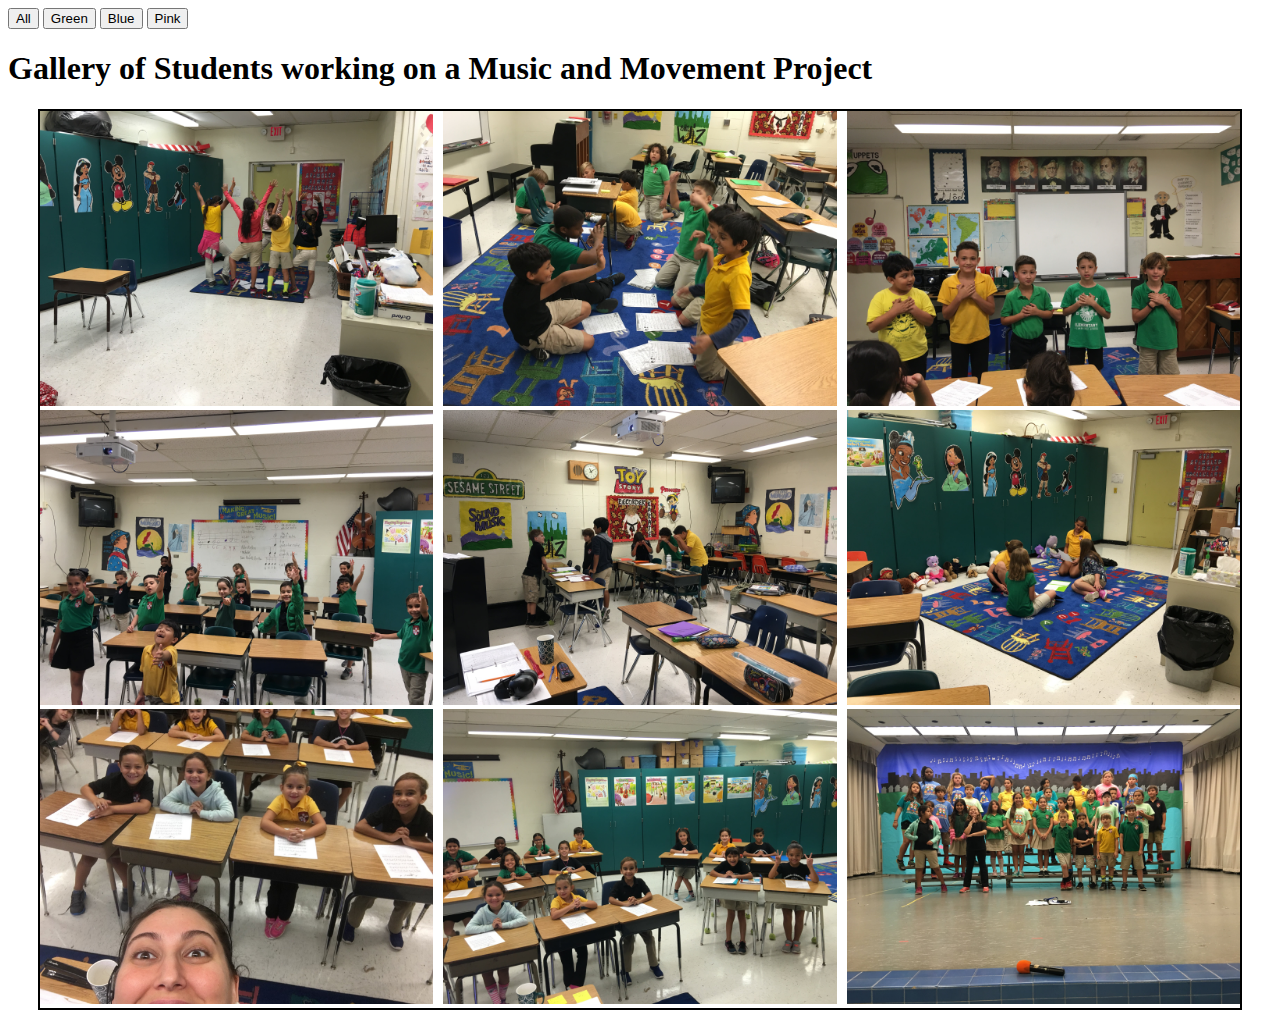
<file: lightbox-index.html>
<!DOCTYPE html>
<html lang="en-us">
<head>
  <meta charset="utf-8">
  <title>Lauren's Students Lightbox</title>
  <link rel="stylesheet" type="text/css" href="dist/css/style.css">
  <link rel="stylesheet" href="dist/css/lightbox.min.css">
</head>
<body>

  <section role="main"> 
    <div class="controls">
      <button type="button" class="control" data-filter="all">All</button>
      <button type="button" class="control" data-toggle=".green">Green</button>
      <button type="button" class="control" data-toggle=".blue">Blue</button>
      <button type="button" class="control" data-toggle=".pink">Pink</button>
    </div>

    <h1>Gallery of Students working on a Music and Movement Project</h1>
    <div class = "gallery container">
      <!-- 1 -->
      <a class="example-image-link mix green" href="dist/images/kids-with-hands-in-the-air.JPG" data-lightbox="example-set" data-title="Kids with their hands in the air."><img class="example-image" src="dist/images/kids-with-hands-in-the-air.JPG" alt="Kids with their hands in the air."/></a>
      
      <!-- 2 -->
      <a class="example-image-link mix green" href="dist/images/kids-sitting-on-a-rug-making-up-movements.JPG" data-lightbox="example-set" data-title="Kids sitting on a rug making up movements."><img class="example-image" src="dist/images/kids-sitting-on-a-rug-making-up-movements.JPG" alt="Kids sitting on a rug making up movements" /></a>

      <!-- 3 -->
      <a class="example-image-link mix blue" href="dist/images/kids-with-their-hands-over-their-hearts.JPG" data-lightbox="example-set" data-title="Kids with their hands over their hearts."><img class="example-image" src="dist/images/kids-with-their-hands-over-their-hearts.JPG" alt="Kids with their hands over their hearts." /></a>
     
      <!-- 4 -->
      <a class="example-image-link mix blue" href="dist/images/kids-reaching-with-left-hand.JPG" data-lightbox="example-set" data-title="Kids reaching with their left hand."><img class="example-image" src="dist/images/kids-reaching-with-left-hand.JPG" alt="Kids reaching with their left hand." /></a>

      <!-- 5 -->
      <a class="example-image-link mix pink" href="dist/images/two-groups-working-on-movement.JPG" data-lightbox="example-set" data-title="Two groups of students working on movement projects."><img class="example-image" src="dist/images/two-groups-working-on-movement.JPG" alt="Two groups of students working on movement projects." /></a>

      <!-- 6 -->
      <a class="example-image-link mix pink" href="dist/images/one-group-in-discussion.JPG" data-lightbox="example-set" data-title="One student group discussing their project.."><img class="example-image" src="dist/images/one-group-in-discussion.JPG" alt="One student group discussing their project." /></a>

      <!-- 7 -->
      <a class="example-image-link mix green" href="dist/images/selfie-with-second-graders.JPG" data-lightbox="example-set" data-title="Selfie with second graders."><img class="example-image" src="dist/images/selfie-with-second-graders.JPG" alt="Selfie with second graders." /></a>

      <!-- 8 -->
      <a class="example-image-link mix green" href="dist/images/second-graders-sitting-nicely.JPG" data-lightbox="example-set" data-title="Second graders sitting, nicely (mostly). "><img class="example-image" src="dist/images/second-graders-sitting-nicely.JPG" alt="Second graders sitting, mostly, nicely." /></a>

      <!-- 9 -->
      <a class="example-image-link mix green" href="dist/images/fourth-graders-getting-ready.JPG" data-lightbox="example-set" data-title="Fourth graders' show rehearsal."><img class="example-image" src="dist/images/fourth-graders-getting-ready.JPG" alt="Fourth graders' show rehearsal." /></a>



    </div>
  </section>

  <!-- <section>
    <p>
      For more information, visit <a href="http://lokeshdhakar.com/projects/lightbox2/">http://lokeshdhakar.com/projects/lightbox2/</a>
    </p>
  </section> -->

  <script src="dist/js/lightbox-plus-jquery.min.js"></script>
  <script src="dist/js/mixitup.min.js"></script>
  <script>
    var containerEl = document.querySelector('.container');

    var mixer = mixitup(containerEl);
  </script>

</body>
</html>
</file>
<file: dist/css/style.css>
.gallery{
	width: 95%;
	border: 2px solid black;
	margin:0 auto;
	display: grid;
	grid-template-columns: 1fr 1fr 1fr;
	grid-column-gap: 10px;
}

.gallery img{
	width: 100%;
}

.item{
	border: 2px solid black;
}
</file>
